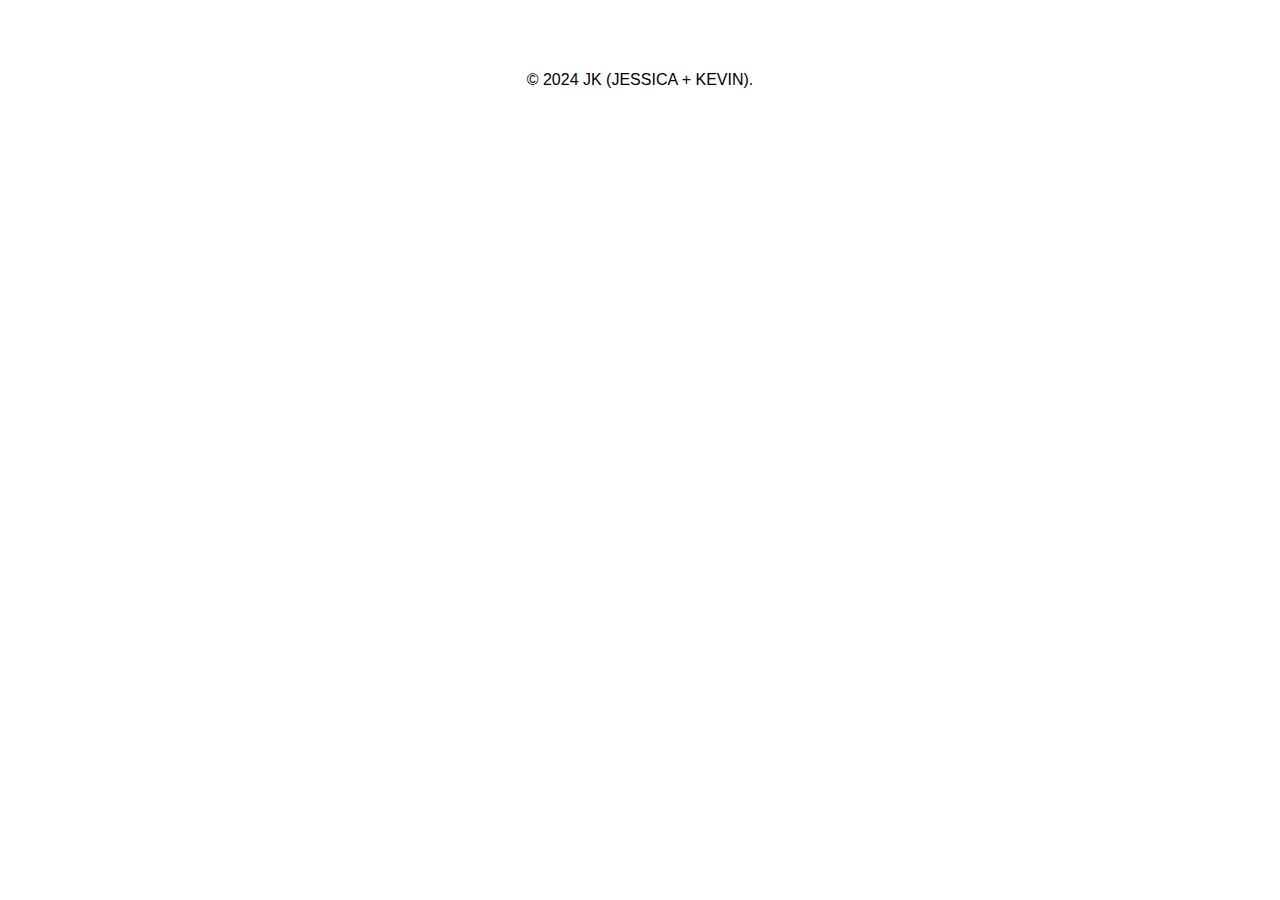
<file: docs/assets/design_system/footer.html>
<!DOCTYPE html>
<html lang="en">
<head>
    <meta charset="UTF-8">
    <meta name="viewport" content="width=device-width, initial-scale=1.0">
    <title>Footer Mockup | Wordle by JK</title>
    <style>
        .footer {
            padding-top: 5%;
            padding-bottom: 5%;
            width: 100%;
            text-align: center;
            font-family: Arial, Helvetica, sans-serif;
        }
    </style>
</head>
<body>
    <div class="footer">© 2024 JK (JESSICA + KEVIN).</div>
</body>
</html>
</file>
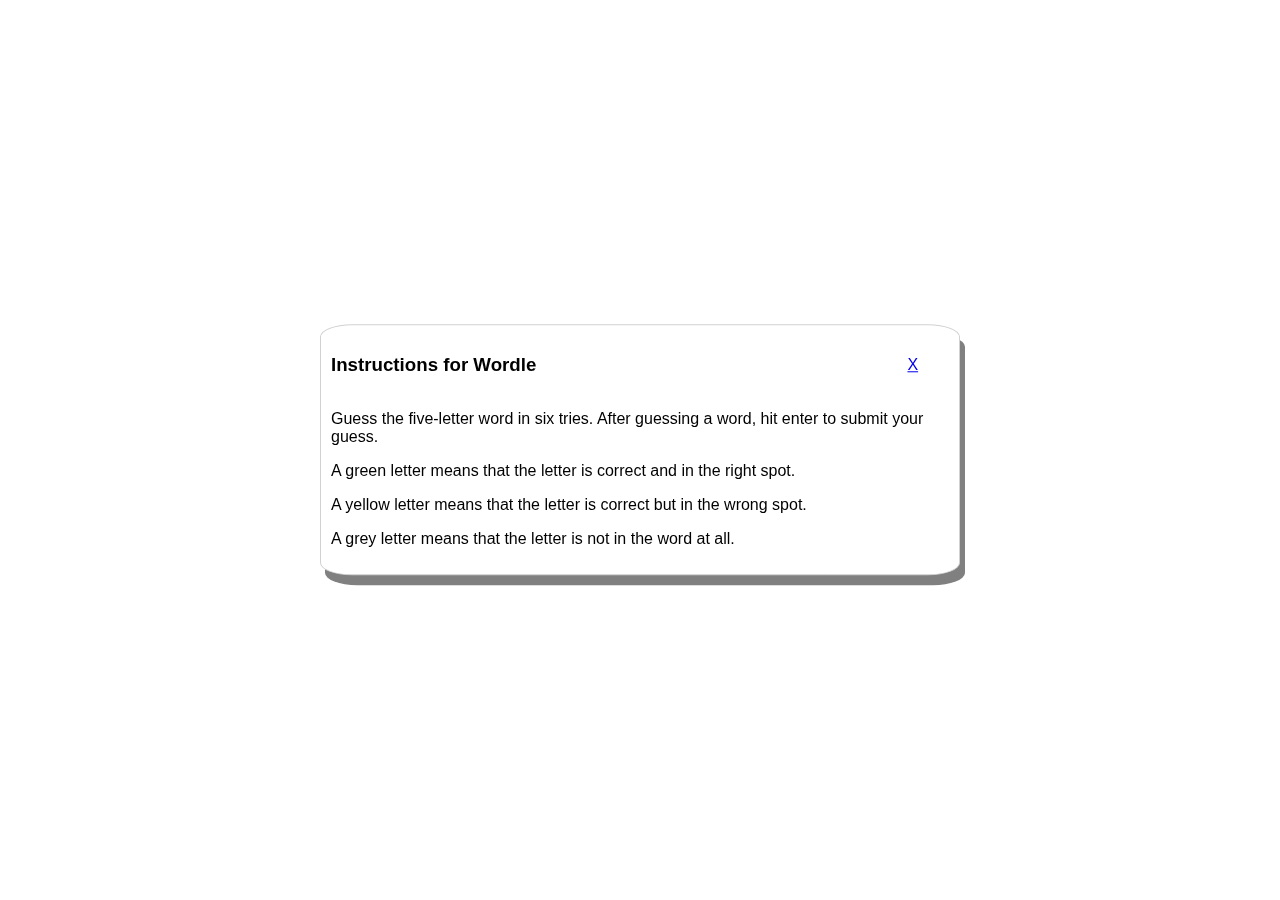
<file: docs/assets/design_system/instructions.html>
<!DOCTYPE html>
<html lang="en">
<head>
    <meta charset="UTF-8">
    <meta name="viewport" content="width=device-width, initial-scale=1.0">
    <title>Instructions Mockup | Wordle by JK</title>
    <style>
        .helpPopup {
            font-family: Arial, Helvetica, sans-serif;
            display: block; 
            position: fixed; 
            padding: 10px;
            left: 50%;
            top: 50%;
            transform: translate(-50%, -50%);
            background: #FFF;
            border: 1px solid #d1d1d1;
            z-index: 20;
            border-radius: 5%;
            box-shadow: 5px 10px grey;
        }

        .popupHeader {
            display: flex;
            justify-content: center;
            align-items: center;
        }

        .popupHeader a {
            margin-left: auto;
            padding-right: 5%;
            cursor: pointer;
        }
    </style>
</head>
<body>
    <div class="helpPopup" id="helpPopup">
        <div class="popupHeader">
            <h3>Instructions for Wordle</h3>
            <a href="#">X</a>
        </div>
        <p>Guess the five-letter word in six tries. After guessing a word, hit enter to submit your guess.</p>
        <p>A green letter means that the letter is correct and in the right spot.</p>
        <p>A yellow letter means that the letter is correct but in the wrong spot.</p>
        <p>A grey letter means that the letter is not in the word at all.</p>
    </div> 
</body>
</html>
</file>
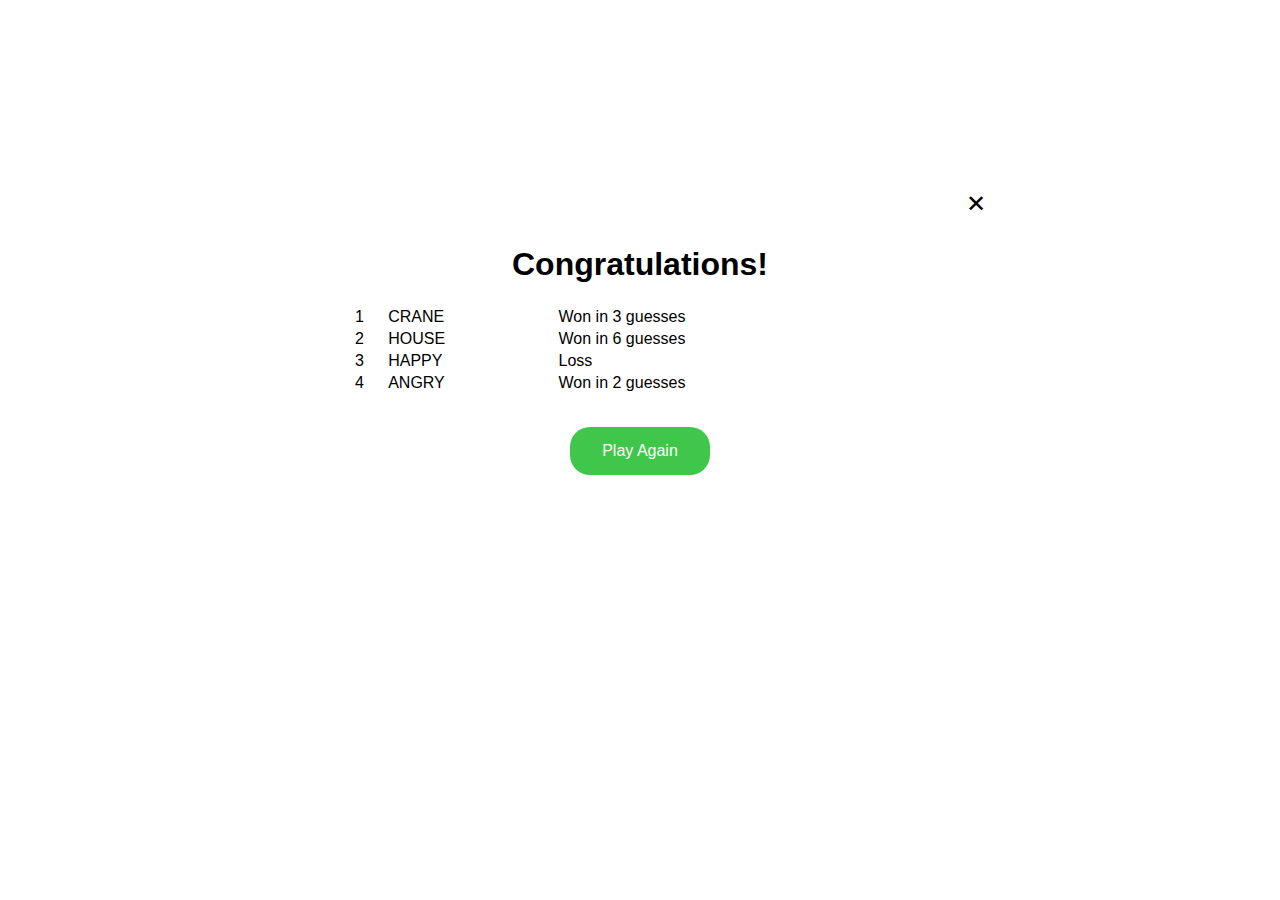
<file: docs/assets/design_system/scoreboard.html>
<!DOCTYPE html>
<html lang="en">
<head>
    <meta charset="UTF-8">
    <meta name="viewport" content="width=device-width, initial-scale=1.0">
    <title>Scoreboard Mockup | Wordle by JK</title>
    <style>
        .popup-bg {
            display: block;
            position: absolute;
            top: 0;
            left: 0;
            background-color: rgba(255, 255, 255, 0.9);
            width: 100%;
            height: 100%;
            z-index: 10;
        }

        .popup {
            width: 50%;
            height: 50%;
            padding: 5%;
            background: white;
            position: absolute;
            top: 50%;
            left: 50%;
            transform: translate(-50%, -50%);
        }

        .close-btn {
            position: absolute;
            top: 5%;
            right: 5%;
            font-size: 150%;
        }

        .close-btn:hover {
            cursor: pointer;
        }

        .popup-title {
            text-align: center;
            font-family: Arial, Helvetica, sans-serif;
        }

        .games-table {
            width: 90%;
            margin: auto;
            margin-bottom: 5%;
        }

        .games-table td {
            font-family: Arial, Helvetica, sans-serif;
        }

        .play-again {
            margin: auto;
            width: fit-content;
        }

        .play-again-btn {
            font-family: Arial, Helvetica, sans-serif;
            background-color: #40c74b; /* Green */
            border: none;
            border-radius: 20px;
            color: white;
            padding: 15px 32px;
            text-align: center;
            text-decoration: none;
            display: inline-block;
            font-size: 16px;
        }

        .play-again-btn:hover {
            cursor: pointer;
            background-color: #57ff65;
        }
    </style>
</head>
<body>
    <div class="popup-bg" id="endingScreen">
        <div class="popup">
            <div class="close-btn">&#x2715;</div>
            <h1 class="popup-title">Congratulations!</h1>
            <table class="games-table">
                <tr>
                    <td>1</td>
                    <td>CRANE</td>
                    <td>Won in 3 guesses</td>
                </tr>
                <tr>
                    <td>2</td>
                    <td>HOUSE</td>
                    <td>Won in 6 guesses</td>
                </tr>
                <tr>
                    <td>3</td>
                    <td>HAPPY</td>
                    <td>Loss</td>
                </tr>
                <tr>
                    <td>4</td>
                    <td>ANGRY</td>
                    <td>Won in 2 guesses</td>
                </tr>
            </table>
            <div class="play-again">
                <button class="play-again-btn">
                    Play Again
                </button>
            </div>
        </div>
    </div>
</body>
</html>
</file>
